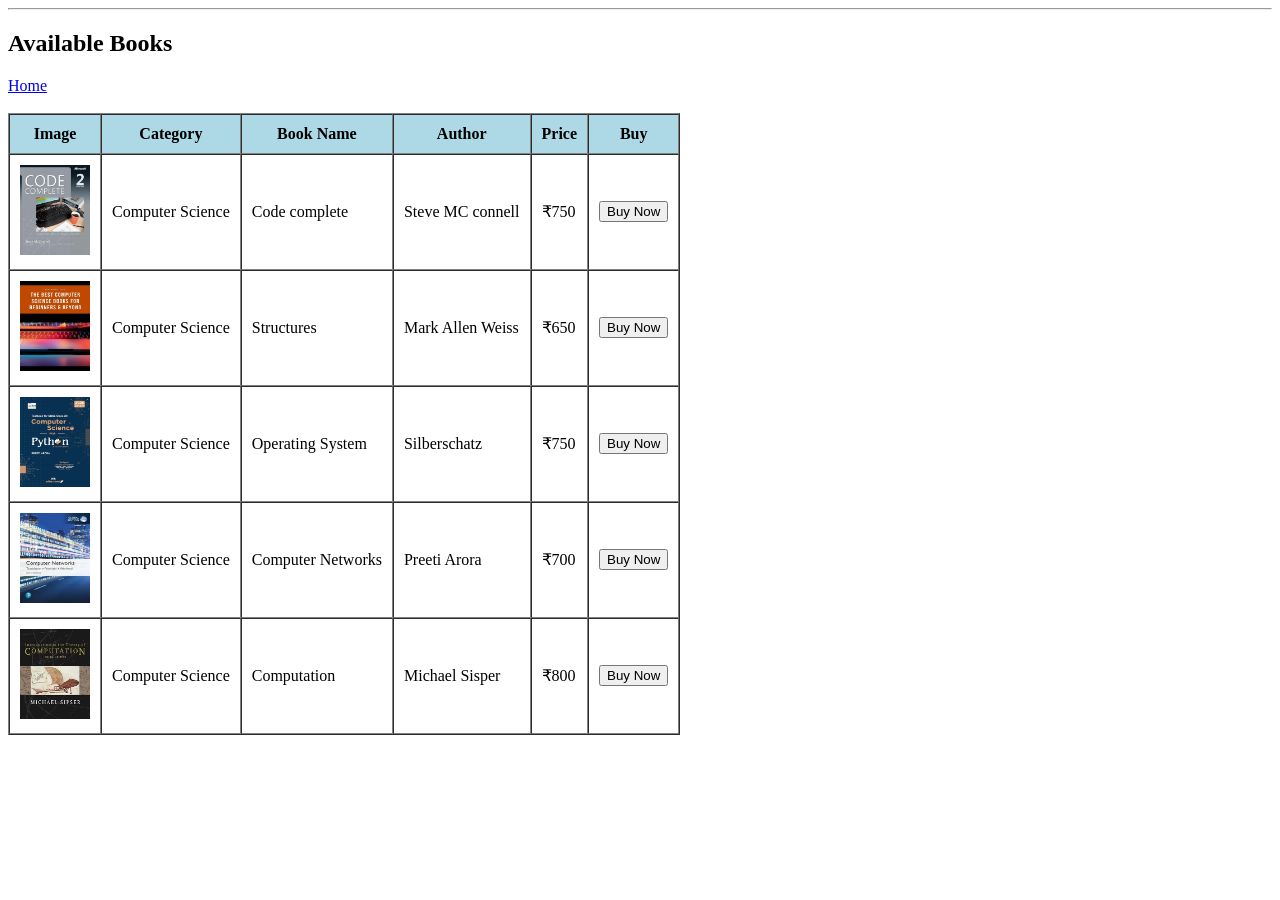
<file: DSA/cse.html>
<!DOCTYPE html>
<html>
<head>
    <title> Computer Science Department</title>
</head>





<hr>

<h2>Available Books</h2>

<table border="1" cellpadding="10" cellspacing="0">

<tr bgcolor="lightblue">
<th>Image</th>
<th>Category</th>
<th>Book Name</th>
<th>Author</th>
<th>Price</th>
<th>Buy</th>
</tr>



<tr>
<td><img src="images/complete code.webp" width="70" height="90"></td>
<td>Computer Science</td>
<td>Code complete</td>
<td>Steve MC connell</td>
<td>₹750</td>
<td><button>Buy Now</button></td>
</tr>

<tr>
<td><img src="images/basic computer science.webp" width="70" height="90"></td>
<td>Computer Science</td>
<td>Structures</td>
<td>Mark Allen Weiss</td>
<td>₹650</td>
<td><button>Buy Now</button></td>
</tr>

<tr>
<td><img src="images/computer network.webp" width="70" height="90"></td>
<td>Computer Science</td>
<td>Operating System</td>
<td>Silberschatz</td>
<td>₹750</td>
<td><button>Buy Now</button></td>
</tr>

<tr>
<td><img src="images/computer science python.webp" width="70" height="90"></td>
<td>Computer Science</td>
<td>Computer Networks</td>
<td>Preeti Arora</td>
<td>₹700</td>
<td><button>Buy Now</button></td>
</tr>

<tr>
<td><img src="images/Theory of computation.webp" width="70" height="90"></td>
<td>Computer Science</td>
<td>Computation</td>
<td>Michael Sisper</td>
<td>₹800</td>
<td><button>Buy Now</button></td>
</tr>

<a href = "home.html">Home</a><br><br>

</body>
</html>
</file>
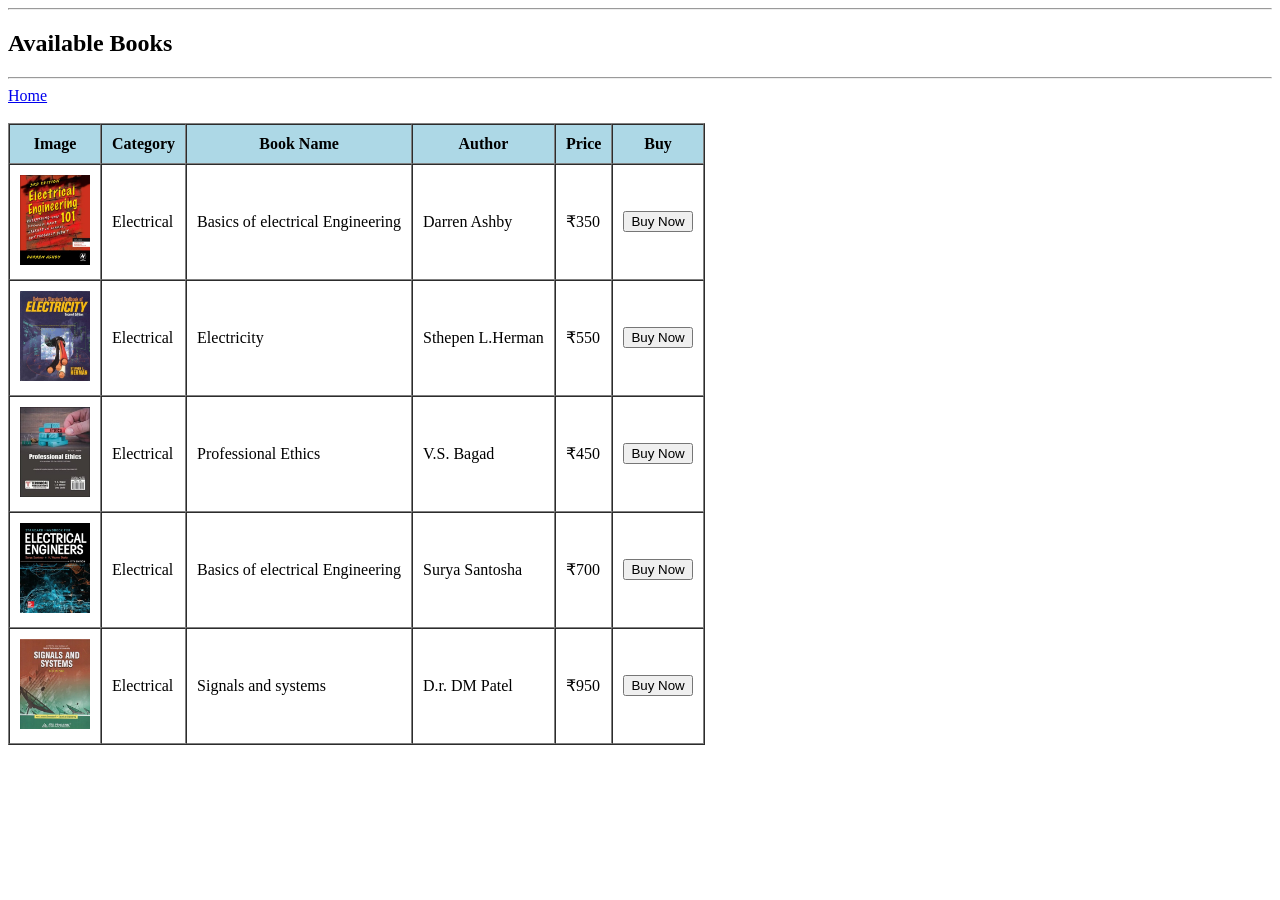
<file: DSA/ele.html>
<!DOCTYPE html>
<html>
<head>
    <title> Electrical Department</title>
</head>





<hr>

<h2>Available Books</h2>

<table border="1" cellpadding="10" cellspacing="0">

<tr bgcolor="lightblue">
<th>Image</th>
<th>Category</th>
<th>Book Name</th>
<th>Author</th>
<th>Price</th>
<th>Buy</th>
</tr>





<hr>
<tr>
<td><img src="images/ele eng.webp" width="70" height="90"></td>
<td>Electrical</td>
<td>Basics  of electrical Engineering</td>
<td>Darren Ashby</td>
<td>₹350</td>
<td><button>Buy Now</button></td>
</tr>

<tr>
<td><img src="images/electricity.webp" width="70" height="90"></td>
<td>Electrical</td>
<td>Electricity</td>
<td>Sthepen L.Herman</td>
<td>₹550</td>
<td><button>Buy Now</button></td>
</tr>

<tr>
<td><img src="images/PE.webp" width="70" height="90"></td>
<td>Electrical</td>
<td>Professional Ethics</td>
<td>V.S. Bagad</td>
<td>₹450</td>
<td><button>Buy Now</button></td>
</tr>

<tr>
<td><img src="images/ee.webp" width="70" height="90"></td>
<td>Electrical</td>
<td>Basics  of electrical Engineering</td>
<td>Surya Santosha</td>
<td>₹700</td>
<td><button>Buy Now</button></td>
</tr>

<tr>
<td><img src="images/signals.webp" width="70" height="90"></td>
<td>Electrical</td>
<td>Signals and systems</td>
<td>D.r. DM Patel</td>
<td>₹950</td>
<td><button>Buy Now</button></td>
</tr>
<a href = "home.html">Home</a><br><br>
</body>
</html>
</file>
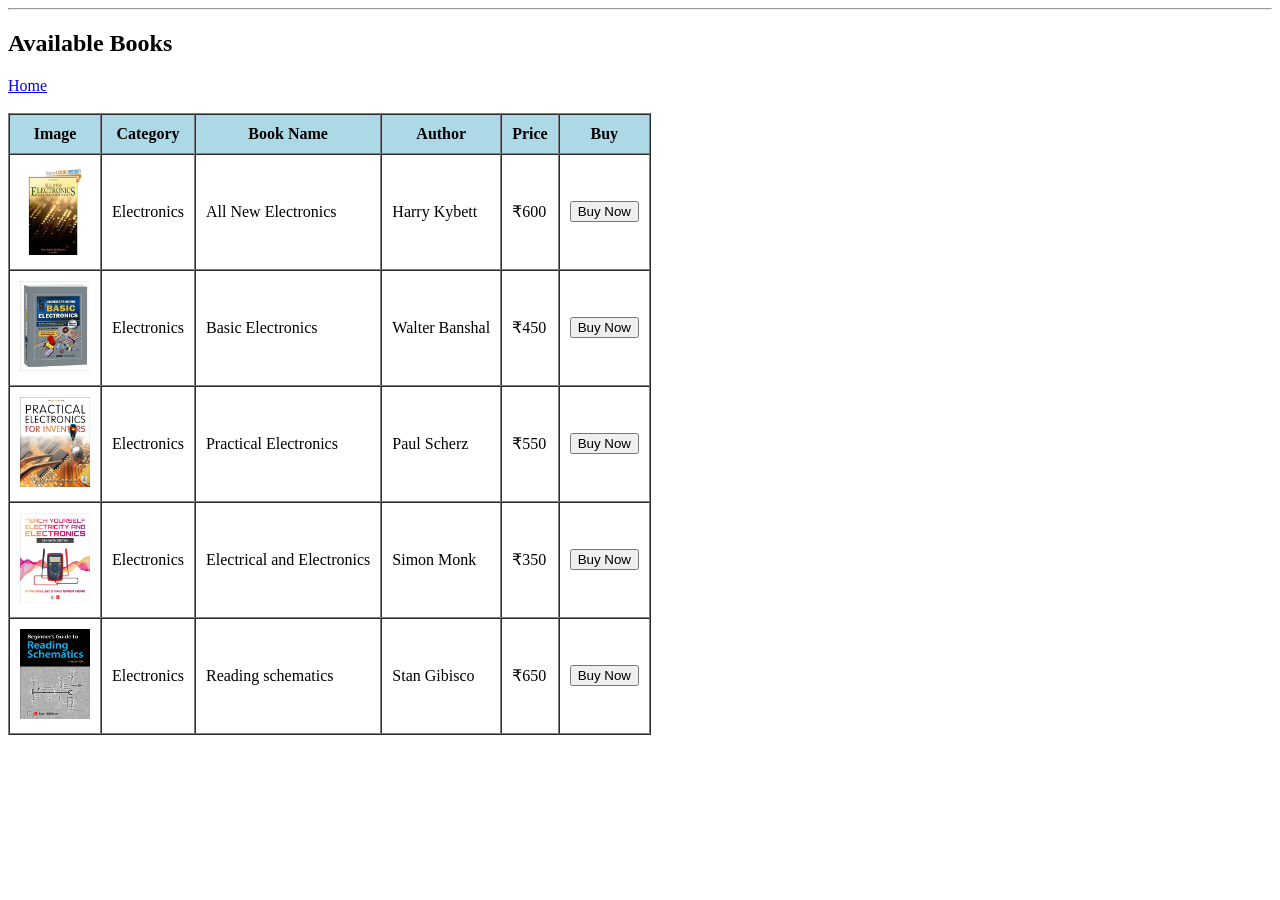
<file: DSA/elec.html>
<!DOCTYPE html>
<html>
<head>
    <title> Electronics Department</title>
</head>





<hr>

<h2>Available Books</h2>

<table border="1" cellpadding="10" cellspacing="0">

<tr bgcolor="lightblue">
<th>Image</th>
<th>Category</th>
<th>Book Name</th>
<th>Author</th>
<th>Price</th>
<th>Buy</th>
</tr>





<tr>
<td><img src="images/all new ele.webp" width="70" height="90"></td>
<td>Electronics</td>
<td>All New Electronics</td>
<td>Harry Kybett</td>
<td>₹600</td>
<td><button>Buy Now</button></td>
</tr>

<tr>
<td><img src="images/basic ele.webp" width="70" height="90"></td>
<td>Electronics</td>
<td>Basic Electronics</td>
<td>Walter Banshal</td>
<td>₹450</td>
<td><button>Buy Now</button></td>
</tr>

<tr>
<td><img src="images/practical ele.webp" width="70" height="90"></td>
<td>Electronics</td>
<td>Practical Electronics</td>
<td>Paul Scherz</td>
<td>₹550</td>
<td><button>Buy Now</button></td>
</tr>

<tr>
<td><img src="images/elec and electro.webp" width="70" height="90"></td>
<td>Electronics</td>
<td>Electrical and Electronics</td>
<td>Simon Monk</td>
<td>₹350</td>
<td><button>Buy Now</button></td>
</tr>

<tr>
<td><img src="images/reading schematics.webp" width="70" height="90"></td>
<td>Electronics</td>
<td>Reading schematics</td>
<td>Stan Gibisco</td>
<td>₹650</td>
<td><button>Buy Now</button></td>
</tr>

<a href = "home.html">Home</a><br><br>

</body>
</html>
</file>
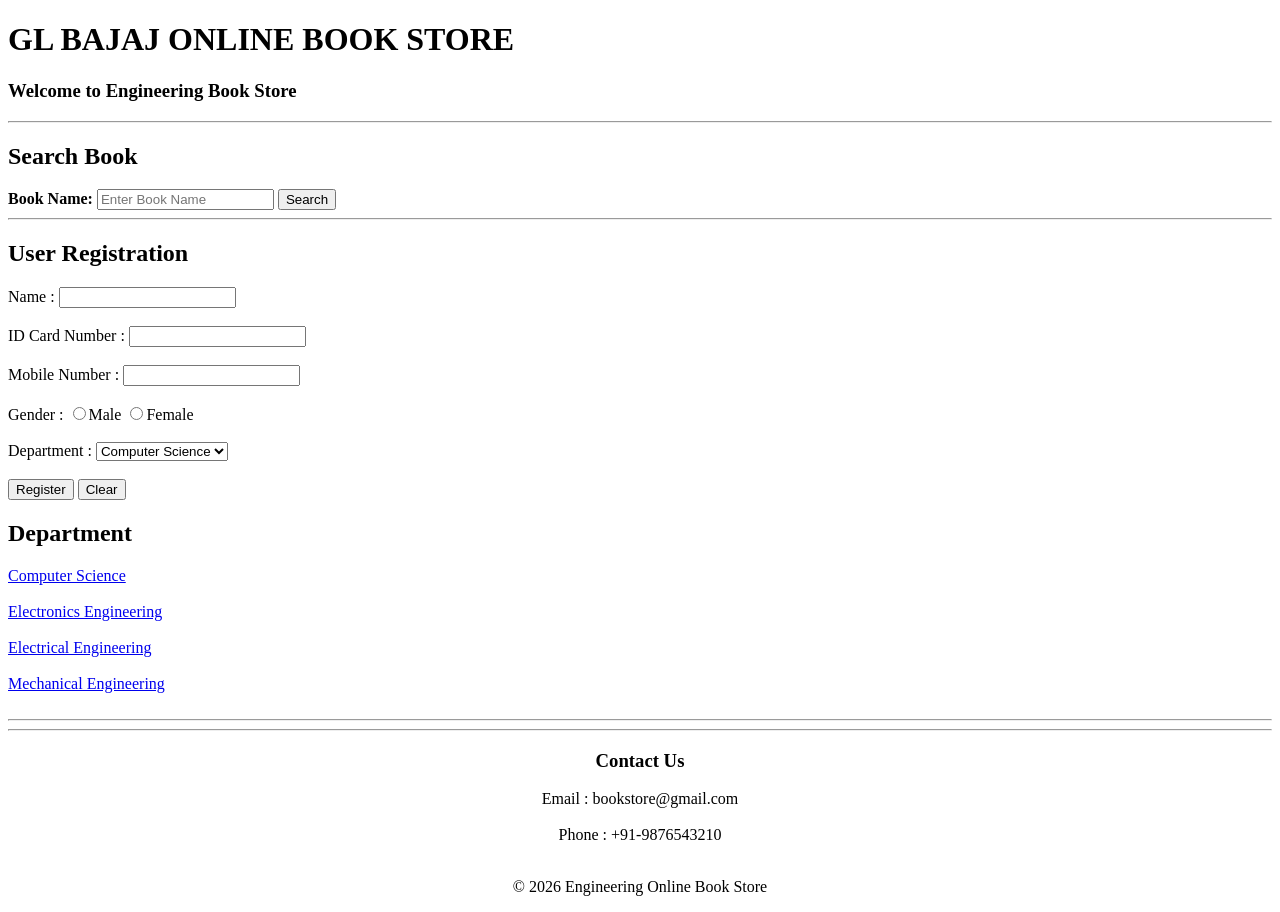
<file: DSA/home.html>
<!DOCTYPE html>
<html>
<head>
    <title> GL Bajaj Online Book Store</title>
</head>

<body

<center>
    <h1> GL BAJAJ ONLINE BOOK STORE</h1>
    <h3>Welcome to Engineering Book Store</h3>
</center>

<hr>



<h2>Search Book</h2>

<form>
    <label><b>Book Name:</b></label>
    <input type="text" placeholder="Enter Book Name">
    <input type="submit" value="Search">
</form>

<hr>



<h2>User Registration</h2>

<form>

Name :
<input type="text" required><br><br>

ID Card Number :
<input type="number" required><br><br>


Mobile Number :
<input type="tel"><br><br>

Gender :
<input type="radio" name="g">Male
<input type="radio" name="g">Female
<br><br>

Department :
<select>
<option>Computer Science</option>
<option>Electrical</option>
<option>Electronics</option>
<option>Mechanical</option>
</select>

<br><br>


<input type="submit" value="Register">

<input type="reset" value="Clear">

</form>

<h2>Department</h2>
<a href = "cse.html">Computer Science</a><br><br>

<a href = "elec.html">Electronics Engineering</a><br><br>

<a href = "ele.html">Electrical Engineering</a><br><br>

<a href = "mech.html">Mechanical Engineering</a><br><br>


<hr>

<hr>

<center>

<h3>Contact Us</h3>

Email : bookstore@gmail.com

<br><br>

Phone : +91-9876543210

<br><br>

<p>© 2026 Engineering Online Book Store</p>

</center>

</body>
</html>
</file>
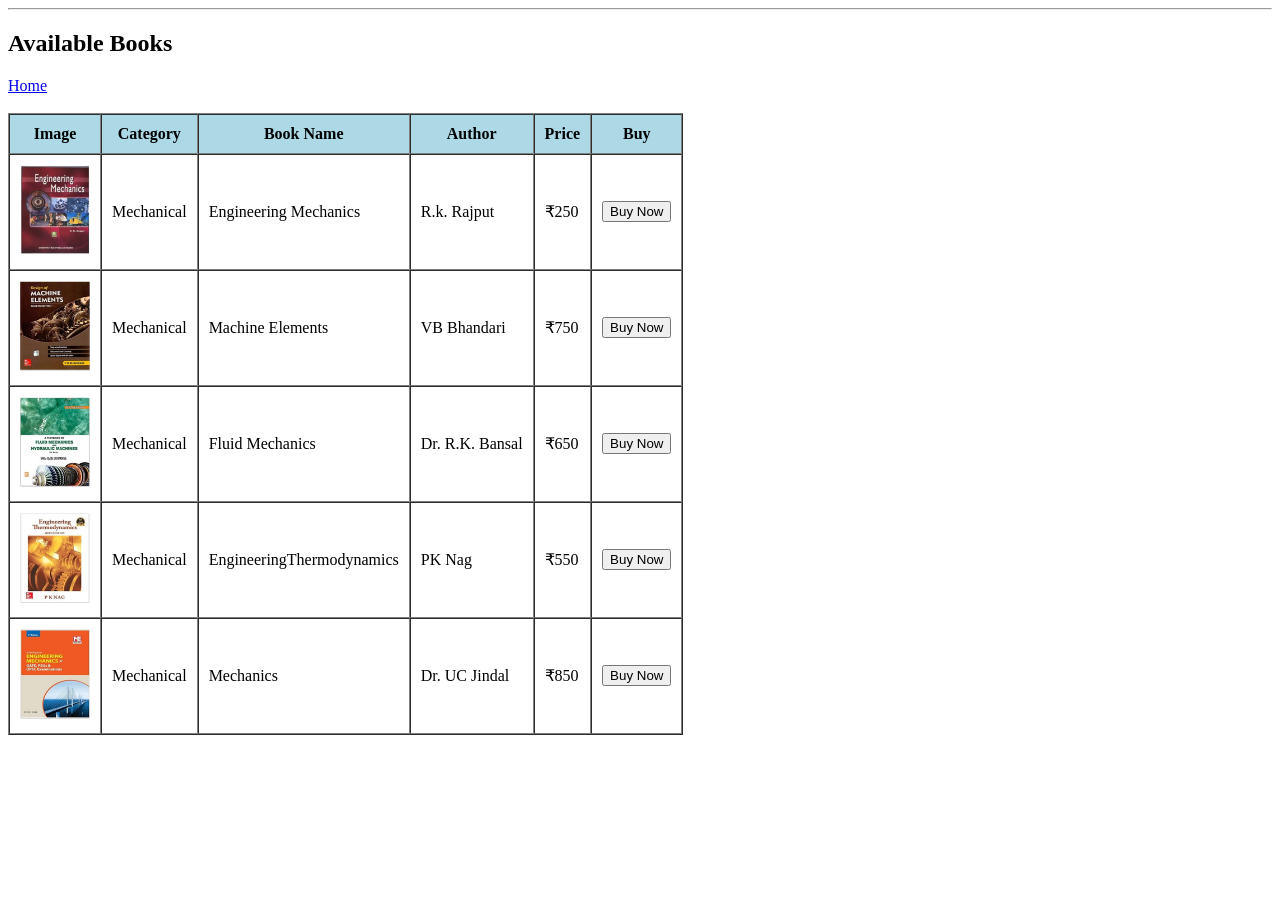
<file: DSA/mech.html>
<!DOCTYPE html>
<html>
<head>
    <title> Mechanical Department</title>
</head>





<hr>

<h2>Available Books</h2>

<table border="1" cellpadding="10" cellspacing="0">

<tr bgcolor="lightblue">
<th>Image</th>
<th>Category</th>
<th>Book Name</th>
<th>Author</th>
<th>Price</th>
<th>Buy</th>
</tr>




<tr>
<td><img src="images/Engineering mech.webp" width="70" height="90"></td>
<td>Mechanical</td>
<td>Engineering Mechanics</td>
<td>R.k. Rajput</td>
<td>₹250</td>
<td><button>Buy Now</button></td>
</tr>

<tr>
<td><img src="images/machine.webp" width="70" height="90"></td>
<td>Mechanical</td>
<td>Machine Elements</td>
<td>VB Bhandari</td>
<td>₹750</td>
<td><button>Buy Now</button></td>
</tr>

<tr>
<td><img src="images/fluid.webp" width="70" height="90"></td>
<td>Mechanical</td>
<td>Fluid Mechanics</td>
<td>Dr. R.K. Bansal</td>
<td>₹650</td>
<td><button>Buy Now</button></td>
</tr>

<tr>
<td><img src="images/thermo.webp" width="70" height="90"></td>
<td>Mechanical</td>
<td>EngineeringThermodynamics</td>
<td>PK Nag</td>
<td>₹550</td>
<td><button>Buy Now</button></td>
</tr>

<tr>
<td><img src="images/mechanics.webp" width="70" height="90"></td>
<td>Mechanical</td>
<td>Mechanics</td>
<td>Dr. UC Jindal</td>
<td>₹850</td>
<td><button>Buy Now</button></td>
</tr>


<a href = "home.html">Home</a><br><br>
</body>
</html>
</file>
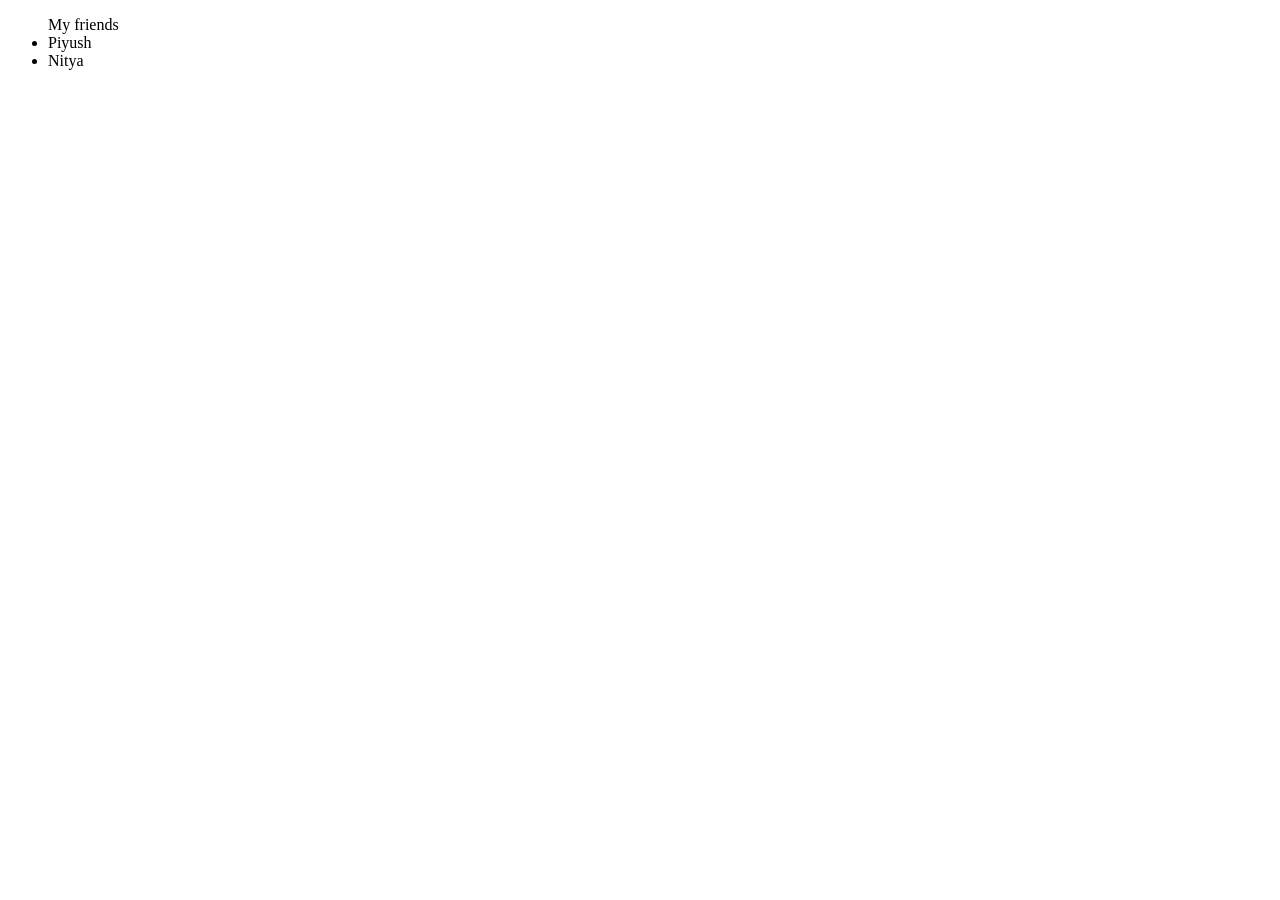
<file: piyushcsds2e1/piy.html>
<!DOCTYPE html>
<html lang="en">
<head>
    <meta charset="UTF-8">
    <meta name="viewport" content="width=device-width, initial-scale=1.0">
    <title>Document</title>
</head>
<body>
    <ul>My friends
        <li>Piyush</li>
        <li>Nitya</li>
    </ul>
</body>
</html>
</file>
